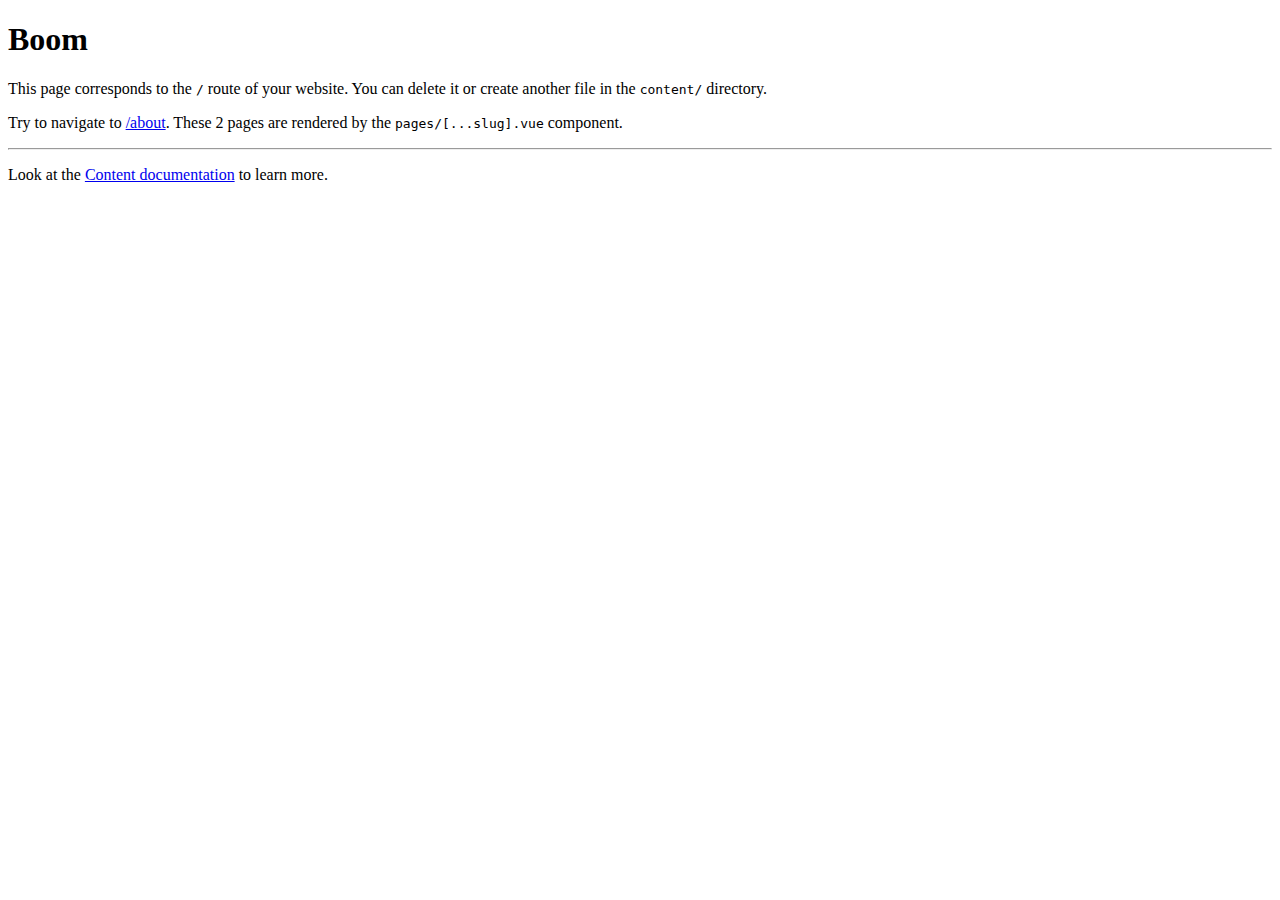
<file: index.html>
<!DOCTYPE html><html  data-capo=""><head><meta charset="utf-8">
<meta name="viewport" content="width=device-width, initial-scale=1">
<title>Boom</title>
<link rel="preload" as="fetch" crossorigin="anonymous" href="/_payload.json?5184fbba-5a5d-450b-b5c8-defad2e62fa6">
<link rel="modulepreload" as="script" crossorigin href="/_nuxt/DKDut4M9.js">
<link rel="modulepreload" as="script" crossorigin href="/_nuxt/VEUZBdCu.js">
<link rel="modulepreload" as="script" crossorigin href="/_nuxt/DUvOkW9L.js">
<link rel="modulepreload" as="script" crossorigin href="/_nuxt/BiyX4ABp.js">
<link rel="modulepreload" as="script" crossorigin href="/_nuxt/Cxjq5mtE.js">
<link rel="modulepreload" as="script" crossorigin href="/_nuxt/C-IoZTkx.js">
<link rel="modulepreload" as="script" crossorigin href="/_nuxt/C-v3KzvZ.js">
<link rel="modulepreload" as="script" crossorigin href="/_nuxt/Dnd51l0P.js">
<link rel="modulepreload" as="script" crossorigin href="/_nuxt/Dc0RTgEg.js">
<link rel="modulepreload" as="script" crossorigin href="/_nuxt/D94SykoT.js">
<link rel="modulepreload" as="script" crossorigin href="/_nuxt/jcOQB7dz.js">
<link rel="modulepreload" as="script" crossorigin href="/_nuxt/D6GbS3ei.js">
<link rel="modulepreload" as="script" crossorigin href="/_nuxt/lIX02M7a.js">
<link rel="modulepreload" as="script" crossorigin href="/_nuxt/C-V6PCvv.js">
<link rel="modulepreload" as="script" crossorigin href="/_nuxt/BR0LEz2R.js">
<link rel="modulepreload" as="script" crossorigin href="/_nuxt/BUf78uBI.js">
<link rel="modulepreload" as="script" crossorigin href="/_nuxt/C7MzXXem.js">
<link rel="modulepreload" as="script" crossorigin href="/_nuxt/BkaBX_5b.js">
<link rel="modulepreload" as="script" crossorigin href="/_nuxt/DY10hZnM.js">
<link rel="prefetch" as="style" href="/_nuxt/useStudio.CwPWSK-6.css">
<link rel="prefetch" as="script" crossorigin href="/_nuxt/CWukhxJg.js">
<link rel="prefetch" as="script" crossorigin href="/_nuxt/Bc22q6jQ.js">
<link rel="prefetch" as="script" crossorigin href="/_nuxt/h8rHGSi_.js">
<meta property="og:title" content="Boom">
<meta name="description" content="This page corresponds to the / route of your website. You can delete it or create another file in the content/ directory.">
<meta property="og:description" content="This page corresponds to the / route of your website. You can delete it or create another file in the content/ directory.">
<script type="module" src="/_nuxt/DKDut4M9.js" crossorigin></script></head><body><div id="__nuxt"><div><main><!--[--><div><h1 id="boom"><!--[-->Boom<!--]--></h1><p><!--[-->This page corresponds to the <code class=""><!--[-->/<!--]--></code> route of your website. You can delete it or create another file in the <code class=""><!--[-->content/<!--]--></code> directory.<!--]--></p><p><!--[-->Try to navigate to <a href="/about" class=""><!--[-->/about<!--]--></a>. These 2 pages are rendered by the <code class=""><!--[-->pages/[...slug].vue<!--]--></code> component.<!--]--></p><hr><p><!--[-->Look at the <a href="https://content.nuxtjs.org/" rel="nofollow"><!--[-->Content documentation<!--]--></a> to learn more.<!--]--></p></div><!--]--></main></div></div><div id="teleports"></div><script type="application/json" data-nuxt-data="nuxt-app" data-ssr="true" id="__NUXT_DATA__" data-src="/_payload.json?5184fbba-5a5d-450b-b5c8-defad2e62fa6">[{"state":1,"once":3,"_errors":4,"serverRendered":7,"path":8,"prerenderedAt":9},["Reactive",2],{},["Set"],["ShallowReactive",5],{"content-query-1DxZ1vYQk5":6},null,true,"/",1725415772546]</script>
<script>window.__NUXT__={};window.__NUXT__.config={public:{mdc:{components:{prose:true,map:{p:"prose-p",a:"prose-a",blockquote:"prose-blockquote","code-inline":"prose-code-inline",code:"ProseCodeInline",em:"prose-em",h1:"prose-h1",h2:"prose-h2",h3:"prose-h3",h4:"prose-h4",h5:"prose-h5",h6:"prose-h6",hr:"prose-hr",img:"prose-img",ul:"prose-ul",ol:"prose-ol",li:"prose-li",strong:"prose-strong",table:"prose-table",thead:"prose-thead",tbody:"prose-tbody",td:"prose-td",th:"prose-th",tr:"prose-tr"}},headings:{anchorLinks:{h1:false,h2:true,h3:true,h4:true,h5:false,h6:false}}},content:{locales:[],defaultLocale:"",integrity:1725415747629,experimental:{stripQueryParameters:false,advanceQuery:false,clientDB:false},respectPathCase:false,api:{baseURL:"/api/_content"},navigation:{fields:[]},tags:{p:"prose-p",a:"prose-a",blockquote:"prose-blockquote","code-inline":"prose-code-inline",code:"ProseCodeInline",em:"prose-em",h1:"prose-h1",h2:"prose-h2",h3:"prose-h3",h4:"prose-h4",h5:"prose-h5",h6:"prose-h6",hr:"prose-hr",img:"prose-img",ul:"prose-ul",ol:"prose-ol",li:"prose-li",strong:"prose-strong",table:"prose-table",thead:"prose-thead",tbody:"prose-tbody",td:"prose-td",th:"prose-th",tr:"prose-tr"},highlight:false,wsUrl:"",documentDriven:false,host:"",trailingSlash:false,search:"",contentHead:true,anchorLinks:{depth:4,exclude:[1]}},studio:{apiURL:"https://api.nuxt.studio",iframeMessagingAllowedOrigins:""}},app:{baseURL:"/",buildId:"5184fbba-5a5d-450b-b5c8-defad2e62fa6",buildAssetsDir:"/_nuxt/",cdnURL:""}}</script></body></html>
</file>
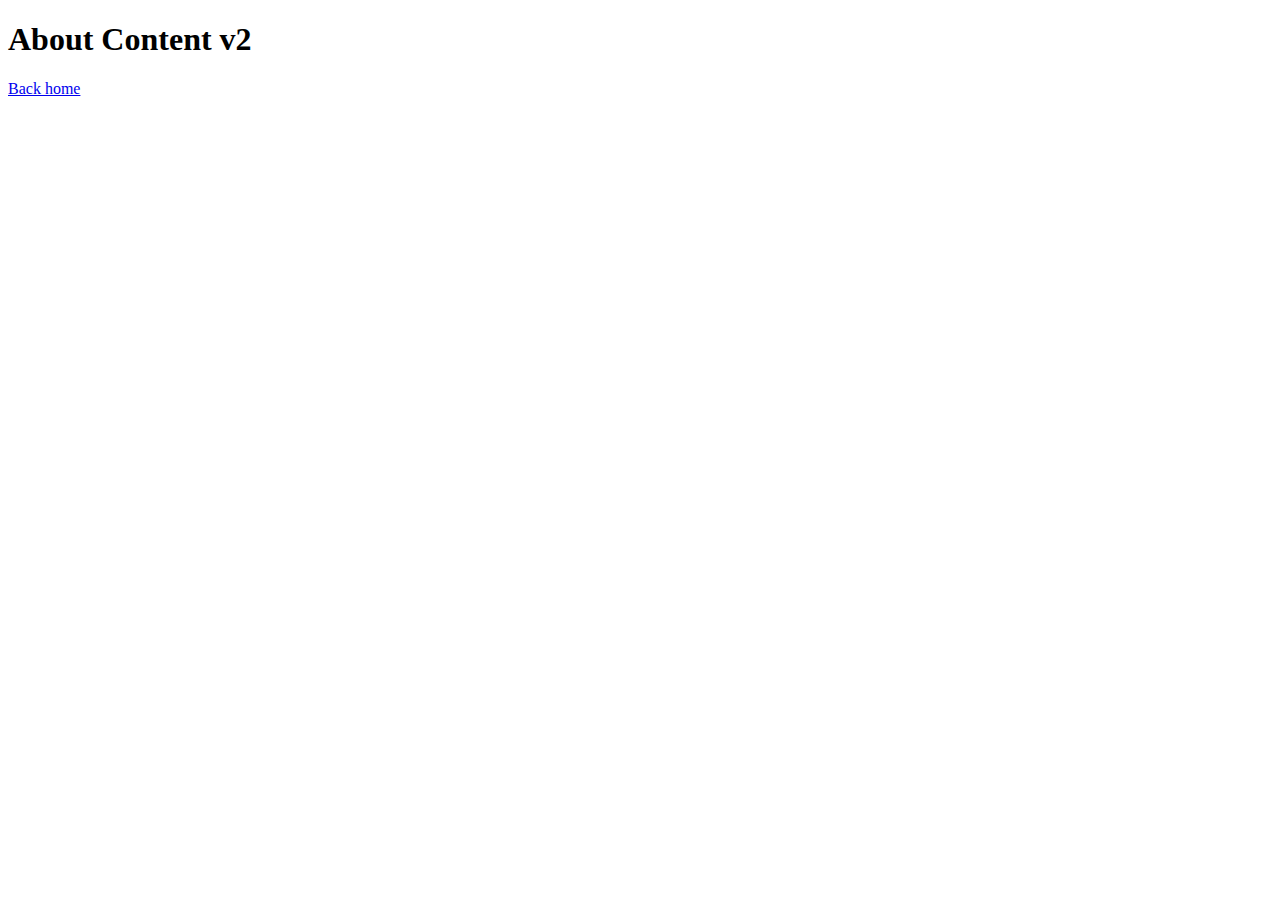
<file: about/index.html>
<!DOCTYPE html><html  data-capo=""><head><meta charset="utf-8">
<meta name="viewport" content="width=device-width, initial-scale=1">
<title>About Content v2</title>
<link rel="preload" as="fetch" crossorigin="anonymous" href="/about/_payload.json?5184fbba-5a5d-450b-b5c8-defad2e62fa6">
<link rel="modulepreload" as="script" crossorigin href="/_nuxt/DKDut4M9.js">
<link rel="modulepreload" as="script" crossorigin href="/_nuxt/VEUZBdCu.js">
<link rel="modulepreload" as="script" crossorigin href="/_nuxt/DUvOkW9L.js">
<link rel="modulepreload" as="script" crossorigin href="/_nuxt/BiyX4ABp.js">
<link rel="modulepreload" as="script" crossorigin href="/_nuxt/Cxjq5mtE.js">
<link rel="modulepreload" as="script" crossorigin href="/_nuxt/C-IoZTkx.js">
<link rel="modulepreload" as="script" crossorigin href="/_nuxt/C-v3KzvZ.js">
<link rel="modulepreload" as="script" crossorigin href="/_nuxt/Dnd51l0P.js">
<link rel="modulepreload" as="script" crossorigin href="/_nuxt/Dc0RTgEg.js">
<link rel="modulepreload" as="script" crossorigin href="/_nuxt/D94SykoT.js">
<link rel="modulepreload" as="script" crossorigin href="/_nuxt/jcOQB7dz.js">
<link rel="modulepreload" as="script" crossorigin href="/_nuxt/D6GbS3ei.js">
<link rel="modulepreload" as="script" crossorigin href="/_nuxt/lIX02M7a.js">
<link rel="modulepreload" as="script" crossorigin href="/_nuxt/C-V6PCvv.js">
<link rel="modulepreload" as="script" crossorigin href="/_nuxt/BR0LEz2R.js">
<link rel="modulepreload" as="script" crossorigin href="/_nuxt/C7MzXXem.js">
<link rel="modulepreload" as="script" crossorigin href="/_nuxt/BkaBX_5b.js">
<link rel="prefetch" as="style" href="/_nuxt/useStudio.CwPWSK-6.css">
<link rel="prefetch" as="script" crossorigin href="/_nuxt/CWukhxJg.js">
<link rel="prefetch" as="script" crossorigin href="/_nuxt/Bc22q6jQ.js">
<link rel="prefetch" as="script" crossorigin href="/_nuxt/h8rHGSi_.js">
<meta property="og:title" content="About Content v2">
<meta name="description" content="Back home">
<meta property="og:description" content="Back home">
<script type="module" src="/_nuxt/DKDut4M9.js" crossorigin></script></head><body><div id="__nuxt"><div><main><!--[--><div><h1 id="about-content-v2"><!--[-->About Content v2<!--]--></h1><p><!--[--><a href="/" class=""><!--[-->Back home<!--]--></a><!--]--></p></div><!--]--></main></div></div><div id="teleports"></div><script type="application/json" data-nuxt-data="nuxt-app" data-ssr="true" id="__NUXT_DATA__" data-src="/about/_payload.json?5184fbba-5a5d-450b-b5c8-defad2e62fa6">[{"state":1,"once":3,"_errors":4,"serverRendered":7,"path":8,"prerenderedAt":9},["Reactive",2],{},["Set"],["ShallowReactive",5],{"content-query-RizbiHReX6":6},null,true,"/about",1725415772675]</script>
<script>window.__NUXT__={};window.__NUXT__.config={public:{mdc:{components:{prose:true,map:{p:"prose-p",a:"prose-a",blockquote:"prose-blockquote","code-inline":"prose-code-inline",code:"ProseCodeInline",em:"prose-em",h1:"prose-h1",h2:"prose-h2",h3:"prose-h3",h4:"prose-h4",h5:"prose-h5",h6:"prose-h6",hr:"prose-hr",img:"prose-img",ul:"prose-ul",ol:"prose-ol",li:"prose-li",strong:"prose-strong",table:"prose-table",thead:"prose-thead",tbody:"prose-tbody",td:"prose-td",th:"prose-th",tr:"prose-tr"}},headings:{anchorLinks:{h1:false,h2:true,h3:true,h4:true,h5:false,h6:false}}},content:{locales:[],defaultLocale:"",integrity:1725415747629,experimental:{stripQueryParameters:false,advanceQuery:false,clientDB:false},respectPathCase:false,api:{baseURL:"/api/_content"},navigation:{fields:[]},tags:{p:"prose-p",a:"prose-a",blockquote:"prose-blockquote","code-inline":"prose-code-inline",code:"ProseCodeInline",em:"prose-em",h1:"prose-h1",h2:"prose-h2",h3:"prose-h3",h4:"prose-h4",h5:"prose-h5",h6:"prose-h6",hr:"prose-hr",img:"prose-img",ul:"prose-ul",ol:"prose-ol",li:"prose-li",strong:"prose-strong",table:"prose-table",thead:"prose-thead",tbody:"prose-tbody",td:"prose-td",th:"prose-th",tr:"prose-tr"},highlight:false,wsUrl:"",documentDriven:false,host:"",trailingSlash:false,search:"",contentHead:true,anchorLinks:{depth:4,exclude:[1]}},studio:{apiURL:"https://api.nuxt.studio",iframeMessagingAllowedOrigins:""}},app:{baseURL:"/",buildId:"5184fbba-5a5d-450b-b5c8-defad2e62fa6",buildAssetsDir:"/_nuxt/",cdnURL:""}}</script></body></html>
</file>
<file: _nuxt/useStudio.CwPWSK-6.css>
body.__preview_enabled{padding-bottom:50px}#__nuxt_preview[data-v-4a9cf20d]{align-items:center;-webkit-backdrop-filter:blur(20px);backdrop-filter:blur(20px);background:#ffffff4d;border-top:1px solid #eee;bottom:-60px;color:#000;display:flex;font-family:Helvetica,sans-serif;font-size:16px;font-weight:500;gap:10px;height:50px;justify-content:center;left:0;position:fixed;right:0;transition:bottom .3s ease-in-out;z-index:10000}#__nuxt_preview.__preview_ready[data-v-4a9cf20d]{bottom:0}#__preview_background[data-v-4a9cf20d]{-webkit-backdrop-filter:blur(8px);backdrop-filter:blur(8px);background:#ffffff4d;height:100vh;left:0;position:fixed;top:0;width:100vw;z-index:9000}#__preview_loader[data-v-4a9cf20d]{align-items:center;color:#000;display:flex;flex-direction:column;font-family:system-ui,-apple-system,BlinkMacSystemFont,Segoe UI,Roboto,Oxygen,Ubuntu,Cantarell,Open Sans,Helvetica Neue,sans-serif;font-size:1.4rem;gap:8px;left:50%;position:fixed;top:50%;transform:translate(-50%,-50%);z-index:9500}#__preview_loader p[data-v-4a9cf20d]{margin:10px 0}.dark #__preview_background[data-v-4a9cf20d],.dark-mode #__preview_background[data-v-4a9cf20d]{background:#0000004d}.dark #__preview_loader[data-v-4a9cf20d],.dark-mode #__preview_loader[data-v-4a9cf20d]{color:#fff}.preview-loading-enter-active[data-v-4a9cf20d],.preview-loading-leave-active[data-v-4a9cf20d]{transition:opacity .4s}.preview-loading-enter[data-v-4a9cf20d],.preview-loading-leave-to[data-v-4a9cf20d]{opacity:0}#__preview_loading_icon[data-v-4a9cf20d]{animation:spin-4a9cf20d 1s linear infinite}.dark #__nuxt_preview[data-v-4a9cf20d],.dark-mode #__nuxt_preview[data-v-4a9cf20d]{background:#0000004d;border-top:1px solid #111;color:#fff}#__nuxt_preview svg[data-v-4a9cf20d]{color:#000;display:inline-block;height:30px;width:30px}.dark #__nuxt_preview svg[data-v-4a9cf20d],.dark-mode #__nuxt_preview svg[data-v-4a9cf20d]{color:#fff}button[data-v-4a9cf20d]{background:transparent;border:1px solid rgba(0,0,0,.2);border-radius:3px;box-shadow:none;color:#000c;cursor:pointer;display:inline-block;font-size:14px;font-weight:400;line-height:1rem;margin:0;padding:4px 10px;text-align:center;transition:none;width:auto}button[data-v-4a9cf20d]:hover{border-color:#0006;color:#000000e6}.dark button[data-v-4a9cf20d],.dark-mode button[data-v-4a9cf20d]{border-color:#fff3;color:#d3d3d3}.dark button[data-v-4a9cf20d]:hover,.dark-mode button[data-v-4a9cf20d]:hover{border-color:#fff6;color:#fff}#__nuxt_preview button[data-v-4a9cf20d]:focus,#__nuxt_preview button[data-v-4a9cf20d]:hover{background:#0000001a}#__nuxt_preview button[data-v-4a9cf20d]:active{background:#0003}.dark #__nuxt_preview button[data-v-4a9cf20d],.dark-mode #__nuxt_preview button[data-v-4a9cf20d]{border:1px solid hsla(0,0%,100%,.2);color:#fffc}.dark #__nuxt_preview button[data-v-4a9cf20d]:hover,.dark-mode #__nuxt_preview button[data-v-4a9cf20d]:focus{background:#ffffff1a}.dark #__nuxt_preview button[data-v-4a9cf20d]:active,.dark-mode #__nuxt_preview button[data-v-4a9cf20d]:active{background:#fff3}a[data-v-4a9cf20d]{font-weight:600}#__nuxt_preview.__preview_refreshing button[data-v-4a9cf20d],#__nuxt_preview.__preview_refreshing span[data-v-4a9cf20d],#__nuxt_preview.__preview_refreshing svg[data-v-4a9cf20d]{animation:nuxt_pulsate-4a9cf20d 1s ease-out;animation-iteration-count:infinite;opacity:.5}@keyframes nuxt_pulsate-4a9cf20d{0%{opacity:1}50%{opacity:.5}to{opacity:1}}@keyframes spin-4a9cf20d{0%{transform:rotate(1turn)}to{transform:rotate(0)}}
</file>
